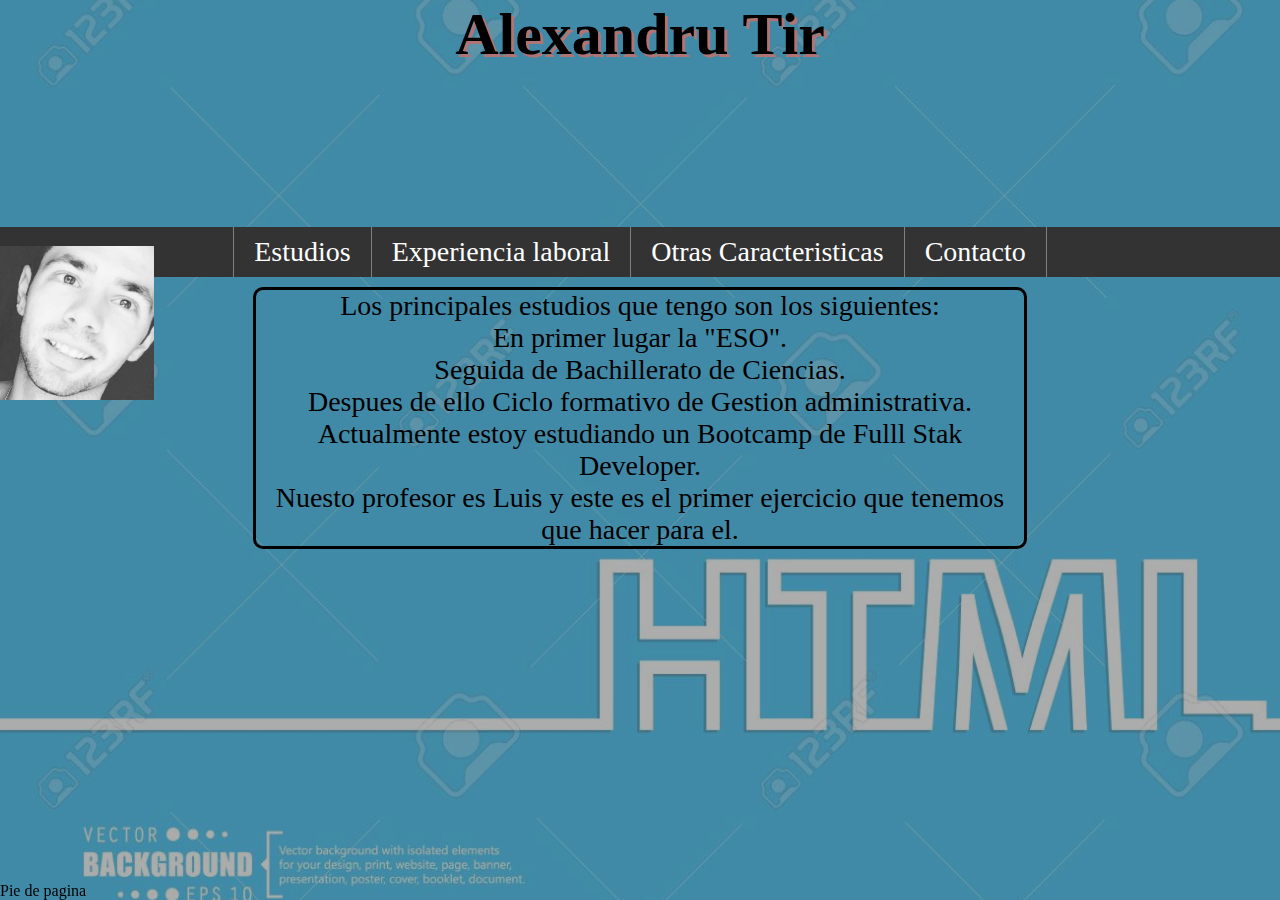
<file: index.html>
<!DOCTYPE html>
<html lang="es">
<head>
    <meta charset="UTF-8">
    <meta name="viewport" content="width=device-width, initial-scale=1.0">
    <link rel="stylesheet" href="style.css"type="text/css">
    <title>Portfolio</title>
</head>
<body>
    <h1>Alexandru Tir</h1>
    <img src="./imagenes/IMG-0455.JPG" alt="Foto del curriculum">
    <nav>
        <ul>
            <li>
            <a href="/index.html">Estudios</a>
            </li>
            <li>
            <a href="/2index.html">Experiencia laboral</a>
            </li>
            <li>
            <a href="/3index.html">Otras Caracteristicas</a>
            </li>
            <li>
                <a href="/4index.html">Contacto</a>
            </li>
        </ul>
   </nav>
    <p>Los principales estudios que tengo son los siguientes: <br>
    En primer lugar la "ESO". <br> Seguida de Bachillerato de Ciencias. <br>
    Despues de ello Ciclo formativo de Gestion administrativa. <br> Actualmente estoy estudiando un Bootcamp de Fulll Stak Developer. <br>Nuesto profesor es Luis y este es el primer ejercicio que tenemos que hacer para el. </p>

    <footer>Pie de pagina</footer>
</body>
</html>
</file>
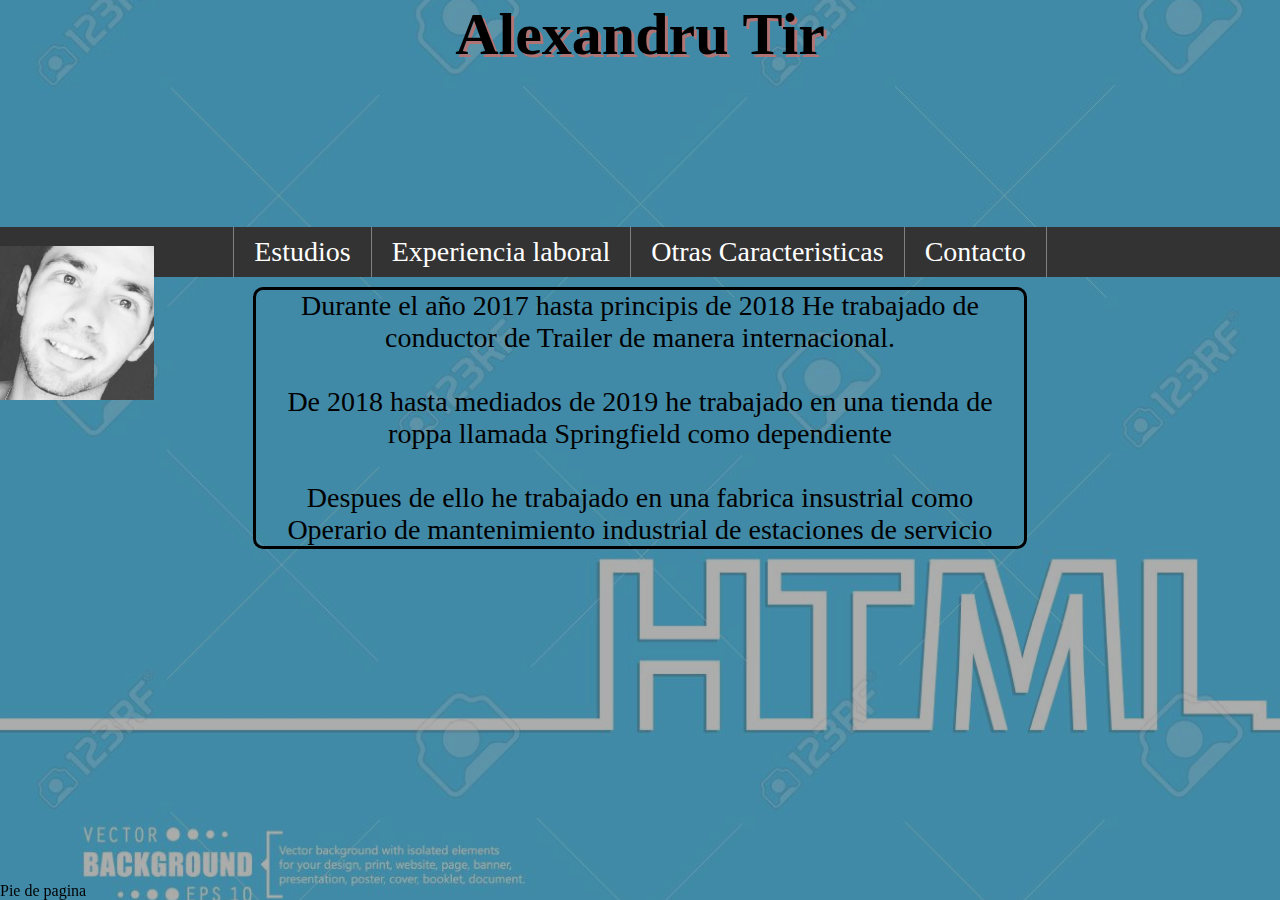
<file: 2index.html>
<!DOCTYPE html>
<html lang="es">
<head>
    <meta charset="UTF-8">
    <meta name="viewport" content="width=device-width, initial-scale=1.0">
    <link rel="stylesheet" href="style.css"type="text/css">
    <title>Portfolio</title>
</head>
<body>
    <h1>Alexandru Tir</h1>
    <img src="/imagenes/IMG-0455.JPG" alt="Foto del curriculum">
    <nav>
        <ul>
            <li>
            <a href="/index.html">Estudios</a>
            </li>
            <li>
            <a href="/2index.html">Experiencia laboral</a>
            </li>
            <li>
            <a href="/3index.html">Otras Caracteristicas</a>
            </li>
            <li>
                <a href="/4index.html">Contacto</a>
            </li>
        </ul>
   </nav>
    <div class="Clearfix"></div>
    <p>Durante el año 2017 hasta principis de 2018 He trabajado de conductor de Trailer de manera internacional. <br><br>De 2018 hasta mediados de 2019 he trabajado en una tienda de roppa llamada Springfield como dependiente <br><br>
    Despues de ello he trabajado en una fabrica insustrial como Operario de mantenimiento industrial de estaciones de servicio</p>
    <footer>Pie de pagina</footer>
</body>
</html>
</file>
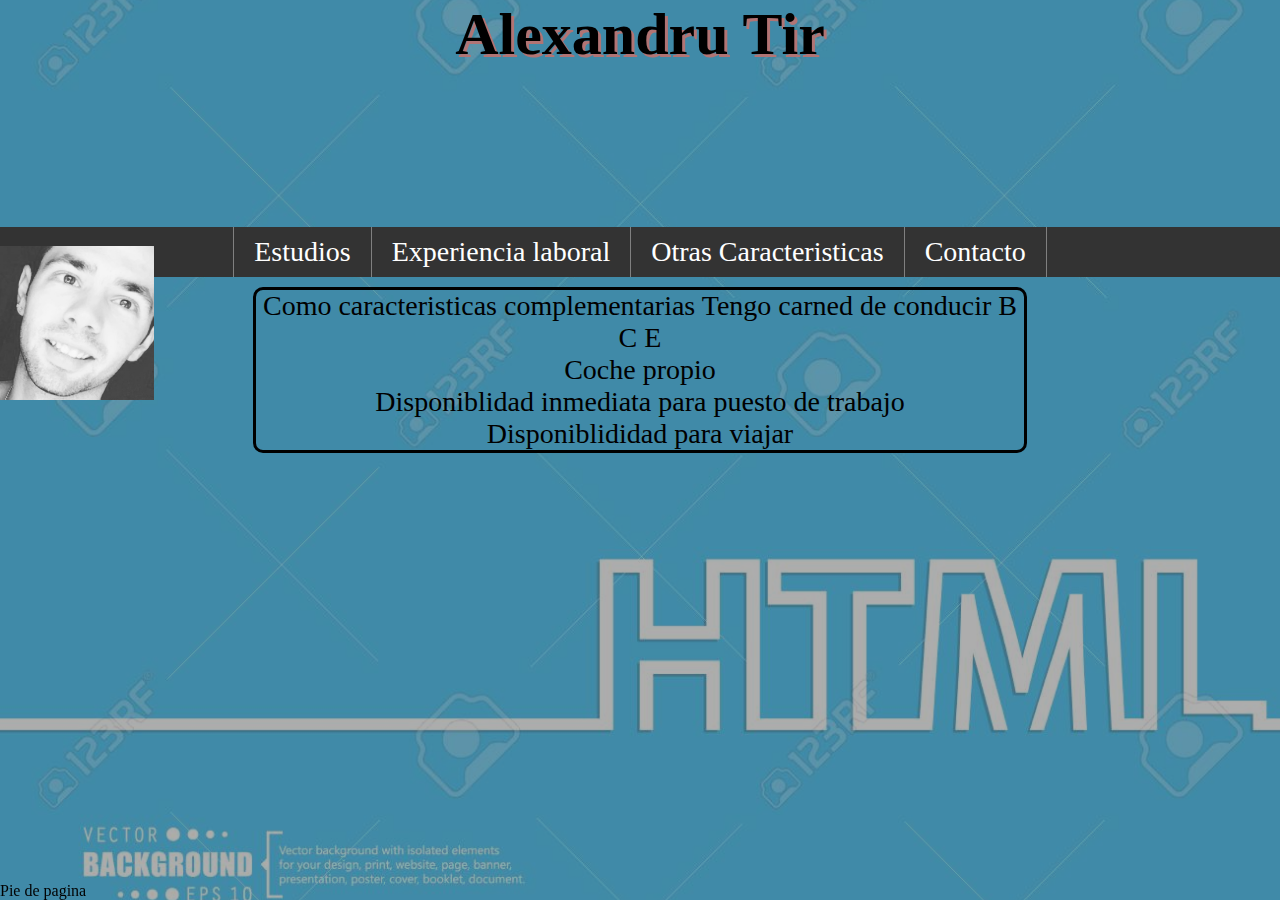
<file: 3index.html>
<!DOCTYPE html>
<html lang="es">
<head>
    <meta charset="UTF-8">
    <meta name="viewport" content="width=device-width, initial-scale=1.0">
    <link rel="stylesheet" href="style.css"type="text/css">
    <title>Portfolio</title>
</head>
<body>
    <h1>Alexandru Tir</h1>
        <img src="/imagenes/IMG-0455.JPG" alt="Foto del curriculum">
    <nav>
        <ul>
            <li>
            <a href="/index.html">Estudios</a>
            </li>
            <li>
            <a href="/2index.html">Experiencia laboral</a>
            </li>
            <li>
            <a href="/3index.html">Otras Caracteristicas</a>
            </li>
            <li>
                <a href="/4index.html">Contacto</a>
            </li>
        </ul>
   </nav>
    <div class="Clearfix"></div>
    <p>Como caracteristicas complementarias Tengo carned de conducir B C E <br>
    Coche propio <br> Disponiblidad inmediata para puesto de trabajo <br> Disponiblididad para viajar </p>
    <footer>Pie de pagina</footer>
</body>
</html>
</file>
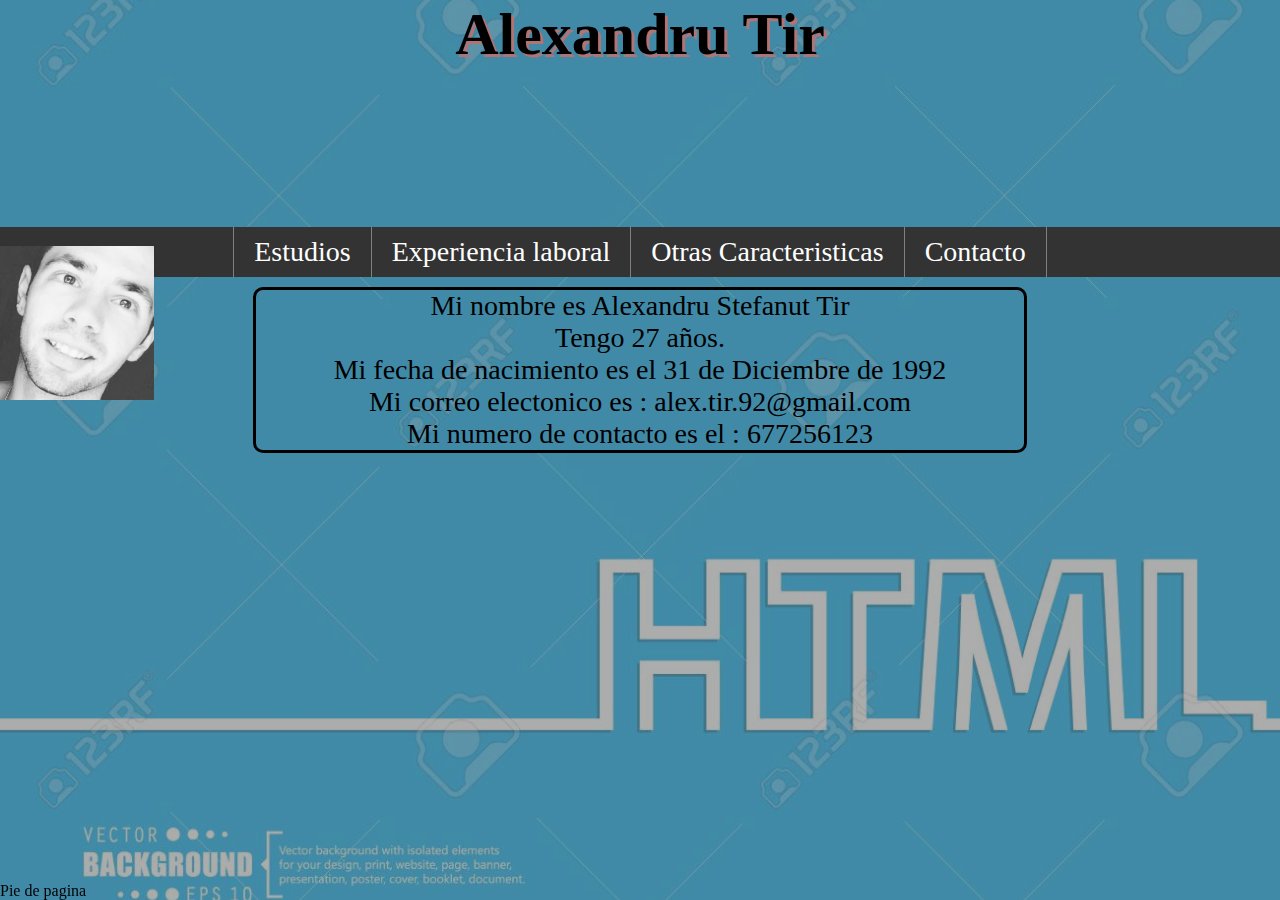
<file: 4index.html>
<!DOCTYPE html>
<html lang="es">
<head>
    <meta charset="UTF-8">
    <meta name="viewport" content="width=device-width, initial-scale=1.0">
    <link rel="stylesheet" href="style.css"type="text/css">
    <title>Portfolio</title>
</head>
<body>
    <h1>Alexandru Tir</h1>
    <img src="/imagenes/IMG-0455.JPG" alt="Foto del curriculum">
    <nav>
        <ul>
            <li>
            <a href="/index.html">Estudios</a>
            </li>
            <li>
            <a href="/2index.html">Experiencia laboral</a>
            </li>
            <li>
            <a href="/3index.html">Otras Caracteristicas</a>
            </li>
            <li>
                <a href="/4index.html">Contacto</a>
            </li>
        </ul>
   </nav>
    <div class="Clearfix"></div>
    <p>Mi nombre es Alexandru Stefanut Tir <br> Tengo 27 años. <br>Mi fecha de nacimiento es el 31 de Diciembre de 1992 <br>Mi correo electonico es : alex.tir.92@gmail.com <br>Mi numero de contacto es el : 677256123 <br> </p>
    <footer>Pie de pagina</footer>
</body>

</html>
</file>
<file: style.css>
*{
    padding: 0;
    margin: 0;

}
html{
    background-image: url("/imagenes/bakground html.jpg");
    background-position: center;
    background-size: cover;
    background-attachment: fixed;
}

body{
    background-color: #66666688;
    height: 100vh;
}

h1{
    font-size: 60px;
    text-align: center;
    padding: 0px;
     text-shadow: 3px 3px rgb(177, 116, 116);  
}

nav{
    width:100%;
    height: 50px;
    background-color: #333;

}

nav ul{
    width:100%;
    list-style:none;
    margin: 0 auto;
    font-size: 28px;
    display: flex;
    justify-content:center;
}

nav a{
    text-decoration: none;
    width: 100%;
    margin: 0 auto;
}

nav>ul>li {
    line-height: 50px;
    float: left;
    border-right: 1px solid gray;
    transition: all 500ms;

}

nav>ul>li a{
    display: block;
    padding-left: 20px;
    padding-right: 20px;
    color: white;
}

nav>ul>li:first-child {
    border-left: 1px solid gray;
}

nav>ul>li:hover {
    background-color: #70b231;
    box-shadow: 0 0 4px green inset;
    cursor: pointer;
}

img{
    margin: 0px;
    padding: 0px;
    width: 12%;
    position: relative;
    top: 177px;
    padding-right: 10px;
}

footer{
    width: 100%;
    position: fixed;
    bottom: 0;
}

p {
    width: 60%;
    font-size: 28px;
    border:  solid black;
   text-align: center;
   border-radius: 10px;
   margin: 0 auto;
   margin-top: 10px;
}
</file>
